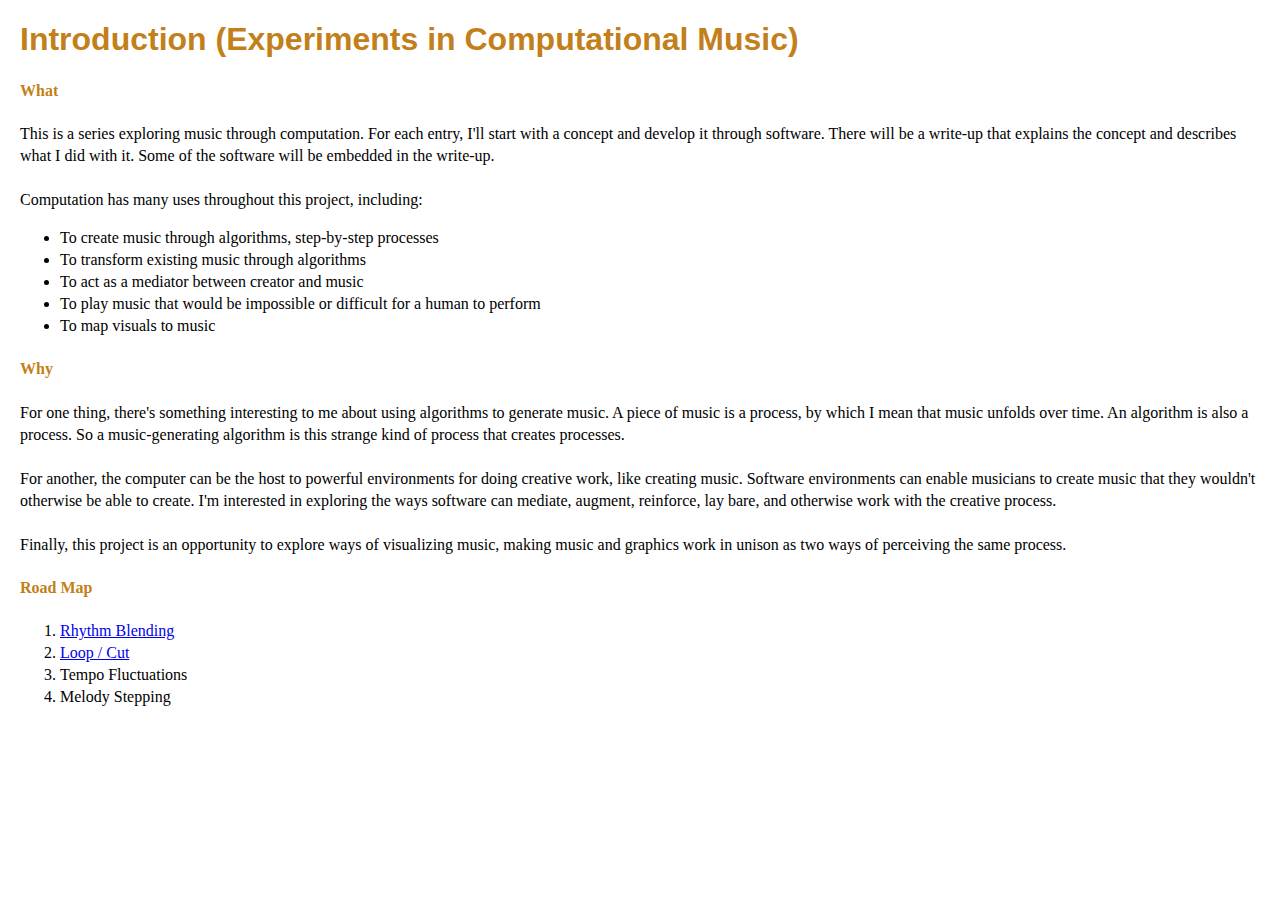
<file: The Website/Experiments in Computational Music/ECM Introduction.html>
<!DOCTYPE html>
<head>
  <meta charset="utf-8">
  <title>Introduction</title>
  <link rel="stylesheet" type="text/css" href="../css/normalize.css">
  <link rel="stylesheet" type="text/css" href="../css/website.css">
</head>
<body>
  <div>
    <div>
      <div>
        <div>
          <h1 class="writing-entry-heading-text">Introduction (Experiments in Computational Music)</h1>
          <div class="writing-entry-text-block">
              <h4 class="writing-entry-sub-heading">What </h4>
              This is a series exploring music through computation. For each entry, I'll start with a concept and develop it through software. There will be a write-up that explains the concept and describes what I did with it. Some of the software will be embedded in the write-up.
              <br><br>
              Computation has many uses throughout this project, including:
              <ul>
                <li>To create music through algorithms, step-by-step processes</li>
                <li>To transform existing music through algorithms</li>
                <li>To act as a mediator between creator and music</li>
                <li>To play music that would be impossible or difficult for a human to perform</li>
                <li>To map visuals to music</li>
              </ul>
              <h4 class="writing-entry-sub-heading">Why </h4>
              For one thing, there's something interesting to me about using algorithms to generate music. A piece of music is a process, by which I mean that music unfolds over time. An algorithm is also a process. So a music-generating algorithm is this strange kind of process that creates processes.
              <br><br>
              For another, the computer can be the host to powerful environments for doing creative work, like creating music. Software environments can enable musicians to create music that they wouldn't otherwise be able to create. I'm interested in exploring the ways software can mediate, augment, reinforce, lay bare, and otherwise work with the creative process.
              <br><br>
              Finally, this project is an opportunity to explore ways of visualizing music, making music and graphics work in unison as two ways of perceiving the same process.

              <h4 class="writing-entry-sub-heading">Road Map</h4>
              <ol>
                <li><a href="1%20rhythm%20blending/index.html">Rhythm Blending</a></li>
                <li><a href="2%20loop%20cut/">Loop / Cut</a></li>
                <li>Tempo Fluctuations</li>
                <li>Melody Stepping</li>
              </ol>

          </div>
        </div>
      </div>
    </div>
  </div>
  <script type="text/javascript" src="https://ajax.googleapis.com/ajax/libs/jquery/1.11.1/jquery.min.js"></script>
  <!--[if lte IE 9]><script src="https://cdnjs.cloudflare.com/ajax/libs/placeholders/3.0.2/placeholders.min.js"></script><![endif]-->
</body>
</html>
</file>
<file: The Website/css/website.css>
.tab { margin-left: 20px; }

.project-image {
  position: static;
  left: 0px;
  top: 0px;
  bottom: 0px;
  overflow-x: visible;
  overflow-y: visible;
  width: 250px;
  margin-right: 12px;
  margin-bottom: 0px;
  margin-left: 12px;
  padding-right: 0px;
  float: none;
  clear: none;
  text-align: center;
}
.centered {
  margin-top: 25px;
  margin-bottom: 0px;
  text-align: center;
}
.navlink {
  padding-top: 20px;
  padding-bottom: 20px;
  border-style: none;
  font-family: Vollkorn, serif;
  font-size: 16px;
}
.project-name {
  display: block;
  margin-top: 8px;
  font-family: Vollkorn, serif;
  color: black;
  font-size: 16px;
  line-height: 14px;
  text-decoration: none;
  text-transform: none;
  list-style-type: none;
}
.image-link-block {
  margin-bottom: 25px;
  text-align: center;
  text-decoration: none;
}
.navbar {
  margin-bottom: 15px;
  border: 1px none black;
  background-color: white;
  box-shadow: black 1px 1px 3px 0px;
}
.page-title {
  padding-top: 20px;
  padding-bottom: 20px;
  padding-left: 20px;
  border-style: none;
  font-family: Vollkorn, serif;
  font-size: 24px;
}

.neutralize-link-style {
  color: black;
  text-decoration: none;
}

.writing-heading {
  display: block;
  padding-left: 20px;
  font-family: Georgia, Times, 'Times New Roman', serif;
  font-size: 24px;
  text-align: left;
}

.black-background {
    background-color: black;
}

.heading-row {
  margin-bottom: 15px;
}
.writing-image {
  padding-right: 20px;
  text-align: center;
}
.writing-entry-text-block {
  margin-right: 20px;
  margin-left: 20px;
  padding-bottom: 25px;
  font-family: Vollkorn, serif;
  font-size: 16px;
  line-height: 22px;
  text-align: left;
}
.writing-entry-container {
}
.writing-entry-heading-text {
  margin-bottom: 20px;
  margin-left: 20px;
  color: #c27f1a;
}

.push-right {
    margin-left:20px;
}

.writing-entry-sub-heading {
  color: #c27f1a;
}

.writing-entry-column {
  display: block;
  margin-bottom: 50px;
  border: 1px none rgba(0, 0, 0, 0.48);
  background-color: transparent;
  box-shadow: rgba(0, 0, 0, 0.29) 0px 0px 6px 0px;
}

.ecm-title {
  margin-top: 0px;
  margin-bottom: 0px;
  margin-left: 20px;
  padding-top: 15px;
  padding-bottom: 15px;
  border: 1px none black;
  font-family: Georgia, Times, 'Times New Roman', serif;
  color: #313131;
  font-size: 24px;
  text-align: left;
}
.ecm-title.not-ready {
  opacity: 0.6;
}
.ecm-container {
  display: block;
  margin-bottom: 50px;
  padding-bottom: 0px;
  border: 0px solid black;
  opacity: 1;
}
.ecm-container.not-ready {
  opacity: 0.7;
}

.ecm-row {
  margin-bottom: 10px;
}

.ecm-link-block {
  display: block;
}

@media (max-width: 991px) {
}
@media (max-width: 767px) {
}
@media (max-width: 479px) {
}
</file>
